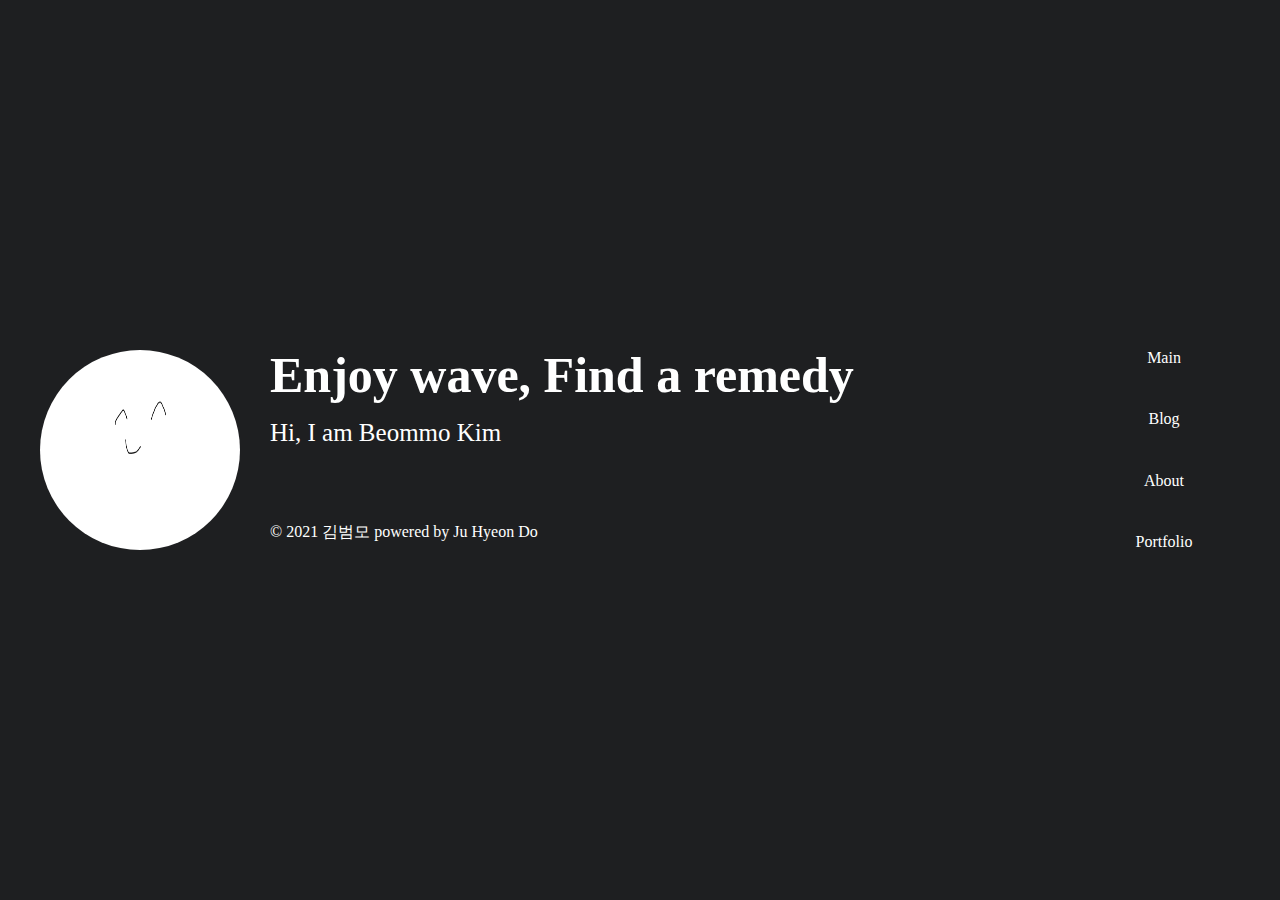
<file: index.html>
<!DOCTYPE html>
<html lang="ko">
<head>
    <meta charset="UTF-8">
    <meta http-equiv="X-UA-Compatible" content="IE=edge">
    <meta name="viewport" content="width=device-width, initial-scale=1.0">
    <link rel="stylesheet" href="./default.css">
    <link rel="stylesheet" href="./index.css">
    <title>Layout</title>
</head>
<body>
    <div class="container">
        <div class="profile">
            <div class="img-box">
                <img src="./d.png" width="200" height="200" alt="프사">
            </div>
            <div class="title">
                <h1>Enjoy wave, Find a remedy</h1>
                <p>Hi, I am Beommo Kim</p>
                <div class="footer">
                    <p>© 2021 김범모 powered by Ju Hyeon Do</p>
                </div>
            </div>
            <div class="nav">
                <a href="Main">
                    Main
                </a>
                <a href="Blog">
                    Blog
                </a>
                <a href="About">
                    About
                </a>
                <a href="Portfolio">
                    Portfolio
                </a>
            </div>
        </div>
    </div>
</body>
</html>
</file>
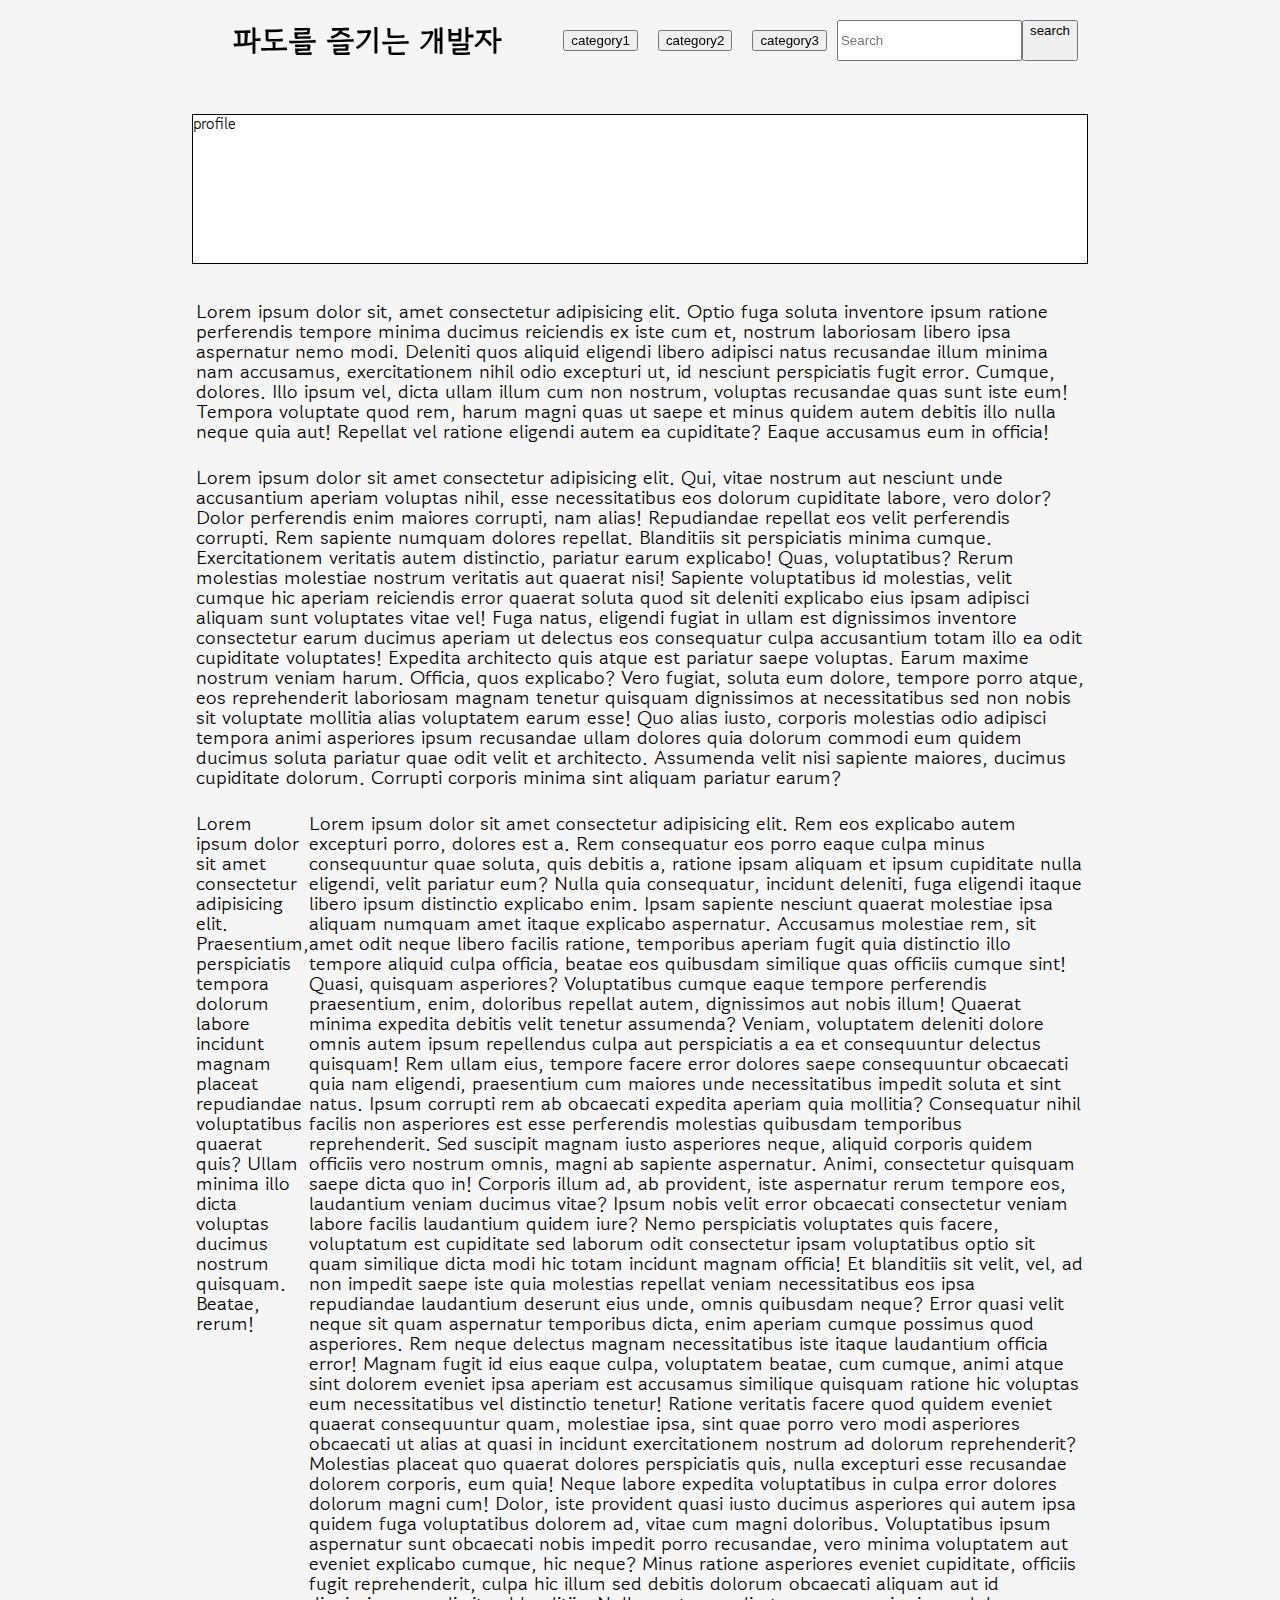
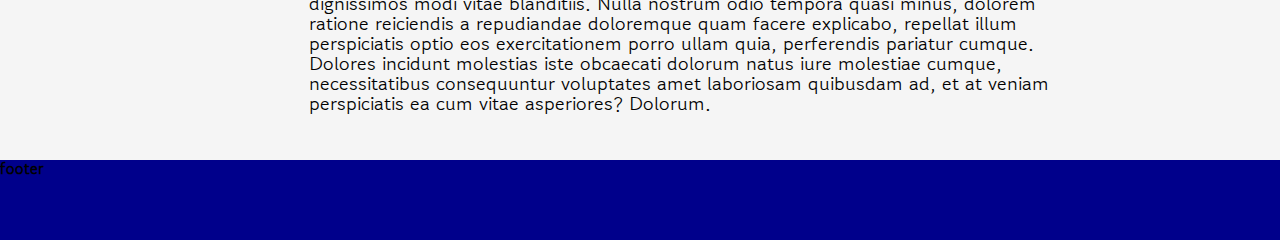
<file: index2.html>
<!DOCTYPE html>
<html lang="ko">
<head>
  <meta charset="UTF-8">
  <meta http-equiv="X-UA-Compatible" content="IE=edge">
  <meta name="viewport" content="width=device-width, initial-scale=1.0">
  <title>Layout</title>
  <link rel="preconnect" href="https://fonts.googleapis.com">
  <link rel="preconnect" href="https://fonts.gstatic.com" crossorigin>
  <link href="https://fonts.googleapis.com/css2?family=Gowun+Dodum&display=swap" rel="stylesheet">
  <link rel="stylesheet" href="default.css">
  <link rel="stylesheet" href="style.css">
</head>
<body>
  <div class="container">
    <header class="header">
      <div class="title">
        <h1>파도를 즐기는 개발자</h1>
      </div>
      <div class="nav">
        <ul class="category">
          <li><button>category1</button></li>
          <li><button>category2</button></li>
          <li><button>category3</button></li>
        </ul>
        <div class="search-bar">
          <input type="text" class="search-input" placeholder="Search">
          <button>search</button>
        </div>
      </div>
    </header>
    <section class="profile">profile
    </section>
    <section class="content-list">
      <div class="content1">
        <p>Lorem ipsum dolor sit, amet consectetur adipisicing elit. Optio fuga soluta inventore ipsum ratione perferendis tempore minima ducimus reiciendis ex iste cum et, nostrum laboriosam libero ipsa aspernatur nemo modi. Deleniti quos aliquid eligendi libero adipisci natus recusandae illum minima nam accusamus, exercitationem nihil odio excepturi ut, id nesciunt perspiciatis fugit error. Cumque, dolores. Illo ipsum vel, dicta ullam illum cum non nostrum, voluptas recusandae quas sunt iste eum! Tempora voluptate quod rem, harum magni quas ut saepe et minus quidem autem debitis illo nulla neque quia aut! Repellat vel ratione eligendi autem ea cupiditate? Eaque accusamus eum in officia!</p>
      </div>
      <div class="content2">
        <p>Lorem ipsum dolor sit amet consectetur adipisicing elit. Qui, vitae nostrum aut nesciunt unde accusantium aperiam voluptas nihil, esse necessitatibus eos dolorum cupiditate labore, vero dolor? Dolor perferendis enim maiores corrupti, nam alias! Repudiandae repellat eos velit perferendis corrupti. Rem sapiente numquam dolores repellat. Blanditiis sit perspiciatis minima cumque. Exercitationem veritatis autem distinctio, pariatur earum explicabo! Quas, voluptatibus? Rerum molestias molestiae nostrum veritatis aut quaerat nisi! Sapiente voluptatibus id molestias, velit cumque hic aperiam reiciendis error quaerat soluta quod sit deleniti explicabo eius ipsam adipisci aliquam sunt voluptates vitae vel! Fuga natus, eligendi fugiat in ullam est dignissimos inventore consectetur earum ducimus aperiam ut delectus eos consequatur culpa accusantium totam illo ea odit cupiditate voluptates! Expedita architecto quis atque est pariatur saepe voluptas. Earum maxime nostrum veniam harum. Officia, quos explicabo? Vero fugiat, soluta eum dolore, tempore porro atque, eos reprehenderit laboriosam magnam tenetur quisquam dignissimos at necessitatibus sed non nobis sit voluptate mollitia alias voluptatem earum esse! Quo alias iusto, corporis molestias odio adipisci tempora animi asperiores ipsum recusandae ullam dolores quia dolorum commodi eum quidem ducimus soluta pariatur quae odit velit et architecto. Assumenda velit nisi sapiente maiores, ducimus cupiditate dolorum. Corrupti corporis minima sint aliquam pariatur earum?
        </p>
      </div>
      <div class="content3">
        <p>Lorem ipsum dolor sit amet consectetur adipisicing elit. Praesentium, perspiciatis tempora dolorum labore incidunt magnam placeat repudiandae voluptatibus quaerat quis? Ullam minima illo dicta voluptas ducimus nostrum quisquam. Beatae, rerum!</p>
        <p>Lorem ipsum dolor sit amet consectetur adipisicing elit. Rem eos explicabo autem excepturi porro, dolores est a. Rem consequatur eos porro eaque culpa minus consequuntur quae soluta, quis debitis a, ratione ipsam aliquam et ipsum cupiditate nulla eligendi, velit pariatur eum? Nulla quia consequatur, incidunt deleniti, fuga eligendi itaque libero ipsum distinctio explicabo enim. Ipsam sapiente nesciunt quaerat molestiae ipsa aliquam numquam amet itaque explicabo aspernatur. Accusamus molestiae rem, sit amet odit neque libero facilis ratione, temporibus aperiam fugit quia distinctio illo tempore aliquid culpa officia, beatae eos quibusdam similique quas officiis cumque sint! Quasi, quisquam asperiores? Voluptatibus cumque eaque tempore perferendis praesentium, enim, doloribus repellat autem, dignissimos aut nobis illum! Quaerat minima expedita debitis velit tenetur assumenda? Veniam, voluptatem deleniti dolore omnis autem ipsum repellendus culpa aut perspiciatis a ea et consequuntur delectus quisquam! Rem ullam eius, tempore facere error dolores saepe consequuntur obcaecati quia nam eligendi, praesentium cum maiores unde necessitatibus impedit soluta et sint natus. Ipsum corrupti rem ab obcaecati expedita aperiam quia mollitia? Consequatur nihil facilis non asperiores est esse perferendis molestias quibusdam temporibus reprehenderit. Sed suscipit magnam iusto asperiores neque, aliquid corporis quidem officiis vero nostrum omnis, magni ab sapiente aspernatur. Animi, consectetur quisquam saepe dicta quo in! Corporis illum ad, ab provident, iste aspernatur rerum tempore eos, laudantium veniam ducimus vitae? Ipsum nobis velit error obcaecati consectetur veniam labore facilis laudantium quidem iure? Nemo perspiciatis voluptates quis facere, voluptatum est cupiditate sed laborum odit consectetur ipsam voluptatibus optio sit quam similique dicta modi hic totam incidunt magnam officia! Et blanditiis sit velit, vel, ad non impedit saepe iste quia molestias repellat veniam necessitatibus eos ipsa repudiandae laudantium deserunt eius unde, omnis quibusdam neque? Error quasi velit neque sit quam aspernatur temporibus dicta, enim aperiam cumque possimus quod asperiores. Rem neque delectus magnam necessitatibus iste itaque laudantium officia error! Magnam fugit id eius eaque culpa, voluptatem beatae, cum cumque, animi atque sint dolorem eveniet ipsa aperiam est accusamus similique quisquam ratione hic voluptas eum necessitatibus vel distinctio tenetur! Ratione veritatis facere quod quidem eveniet quaerat consequuntur quam, molestiae ipsa, sint quae porro vero modi asperiores obcaecati ut alias at quasi in incidunt exercitationem nostrum ad dolorum reprehenderit? Molestias placeat quo quaerat dolores perspiciatis quis, nulla excepturi esse recusandae dolorem corporis, eum quia! Neque labore expedita voluptatibus in culpa error dolores dolorum magni cum! Dolor, iste provident quasi iusto ducimus asperiores qui autem ipsa quidem fuga voluptatibus dolorem ad, vitae cum magni doloribus. Voluptatibus ipsum aspernatur sunt obcaecati nobis impedit porro recusandae, vero minima voluptatem aut eveniet explicabo cumque, hic neque? Minus ratione asperiores eveniet cupiditate, officiis fugit reprehenderit, culpa hic illum sed debitis dolorum obcaecati aliquam aut id dignissimos modi vitae blanditiis. Nulla nostrum odio tempora quasi minus, dolorem ratione reiciendis a repudiandae doloremque quam facere explicabo, repellat illum perspiciatis optio eos exercitationem porro ullam quia, perferendis pariatur cumque. Dolores incidunt molestias iste obcaecati dolorum natus iure molestiae cumque, necessitatibus consequuntur voluptates amet laboriosam quibusdam ad, et at veniam perspiciatis ea cum vitae asperiores? Dolorum.</p>
      </div>
    </section>
    <footer class="footer">
      <h2>footer</h2>
    </footer>
  </div>
</body>
</html>
</file>
<file: index.css>
body {
    background-color: #1e1f21;
    color: #ffffff;
}
.container {
    min-height: 100vh;
    max-width: 1200px;
    margin: 0 auto;
    display : flex;
    justify-content: center;
    /* align-items: center; */
    flex-direction: column;
}

.profile {
    display : flex;
    justify-content: flex-start;
}

.title {
    /* min-width: 700px; */
    /* min-height: 300px; */
    display : flex;
    flex-direction: column;
    flex-wrap: wrap;
    flex-basis: 70%;
}

.title p {
    font-size : 25px;
    padding :  10px 0;
    flex-grow: 1;
}

.img-box{
    border-radius: 50%;
    margin-right: 30px;
    overflow: hidden;
    width : 200px;
    height: 200px;
}

.title h1 {
    font-size: 50px;
    margin-bottom: 10px;
}


.nav {
    display: flex;
    /* margin-left: auto; */
    /* align-content: center; */
    justify-content: space-between;
    flex-direction: column;
    flex-grow:0.7;
    text-align: center;
}

.footer {
    display: flex;
    justify-self: flex-start;
}

.footer p{
    font-size : 16px;
}
</file>
<file: style.css>
:root {
  
}

.container {
  display : grid;
  grid-template-areas: 
  '. header .'
  '. profile .'
  '. content-list .'
  'footer footer footer';
  max-width: 100%;
  grid-template-rows: 80px 170px minmax(500px, auto) 80px;
  grid-template-columns: 1fr 70% 1fr;
  grid-row-gap: 24px;
  font-family: 'Gowun Dodum', sans-serif;
  background-color: whitesmoke;
}

.container * {
  display: flex;
}

.header {
  grid-area: header;
  /* background: white; */
  /* background-color: gray; */
  flex : none;
  position : fixed;
  width : 100%;
  height : 80px;
  top : 0;
  bottom: 0;
  left : 0;
  right : 0;
  justify-content: space-between;
  align-items: center;
  padding-left: 15%;
  padding-right: 15%;
}

.title {
  font-size : 30px;
  flex-grow : 1;
  justify-content: center;
}

.nav {
  margin : 10px;
}

.nav li {
  margin : 10px;
}

.profile {
  grid-area: profile;
  border: 1px solid black;
  margin: 10px 0;
  background-color: white;
}

.content-list {
  grid-area: content-list;
  flex-wrap: wrap;
}

.content-list div {
  width : 100% ;
  padding : 4px 4px 12px 4px;
  margin-bottom: 10px;
  /* border: 1px solid black; */
  /* background-color: white; */
  font-size: 20px;
}

.footer {
  grid-area: footer;
  background-color: darkblue;
}


@media screen and (max-width: 1200px) {
  .header {
    width : 100%;
    flex-direction: column;
    position : absolute;
  }
  .title {

    justify-content: center;
    align-items: center;
    padding-top:10px;
    font-size : 3vw;
  }
  .search-input {
    max-width : 3vw;
  }
  .nav {
    align-items : center;
    justify-content : space-between;
    padding-bottom:10px;
    width : 100%;
    font-size : 2vw;
    size: 2vw;
  }
}
</file>
<file: default.css>
/* css reset code */

html, body, div, span, object, iframe,
h1, h2, h3, h4, h5, h6, p, blockquote, pre,
abbr, address, cite, code,
del, dfn, em, img, ins, kbd, q, samp,
small, strong, sub, sup, var,
b, i,
dl, dt, dd, ol, ul, li,
fieldset, form, label, legend,
table, caption, tbody, tfoot, thead, tr, th, td,
article, aside, canvas, details, figcaption, figure,
footer, header, hgroup, menu, nav, section, summary,
time, mark, audio, video {
    margin:0;
    padding:0;
    border:0;
    outline:0;
    font-size:100%;
    vertical-align:baseline;
    background:transparent;
	box-sizing: border-box;
}
a {color: #fff; text-decoration: none; outline: none}
a:hover, a:active {text-decoration: none; color:#fff; background-color:#f59000;}

body {
    line-height:1;
}

article,aside,details,figcaption,figure,
footer,header,hgroup,menu,nav,section {
    display:block;
}

nav ul {
    list-style:none;
}

blockquote, q {
    quotes:none;
}

blockquote:before, blockquote:after,
q:before, q:after {
    content:'';
    content:none;
}

a {
    margin:0;
    padding:0;
    font-size:100%;
    vertical-align:baseline;
    background:transparent;
}

/* change colours to suit your needs */
ins {
    background-color:#ff9;
    color:#000;
    text-decoration:none;
}

/* change colours to suit your needs */
mark {
    background-color:#ff9;
    color:#000;
    font-style:italic;
    font-weight:bold;
}

del {
    text-decoration: line-through;
}

abbr[title], dfn[title] {
    border-bottom:1px dotted;
    cursor:help;
}

table {
    border-collapse:collapse;
    border-spacing:0;
}

/* change border colour to suit your needs */
hr {
    display:block;
    height:1px;
    border:0;  
    border-top:1px solid #cccccc;
    margin:1em 0;
    padding:0;
}

input, select {
    vertical-align:middle;
}
</file>
